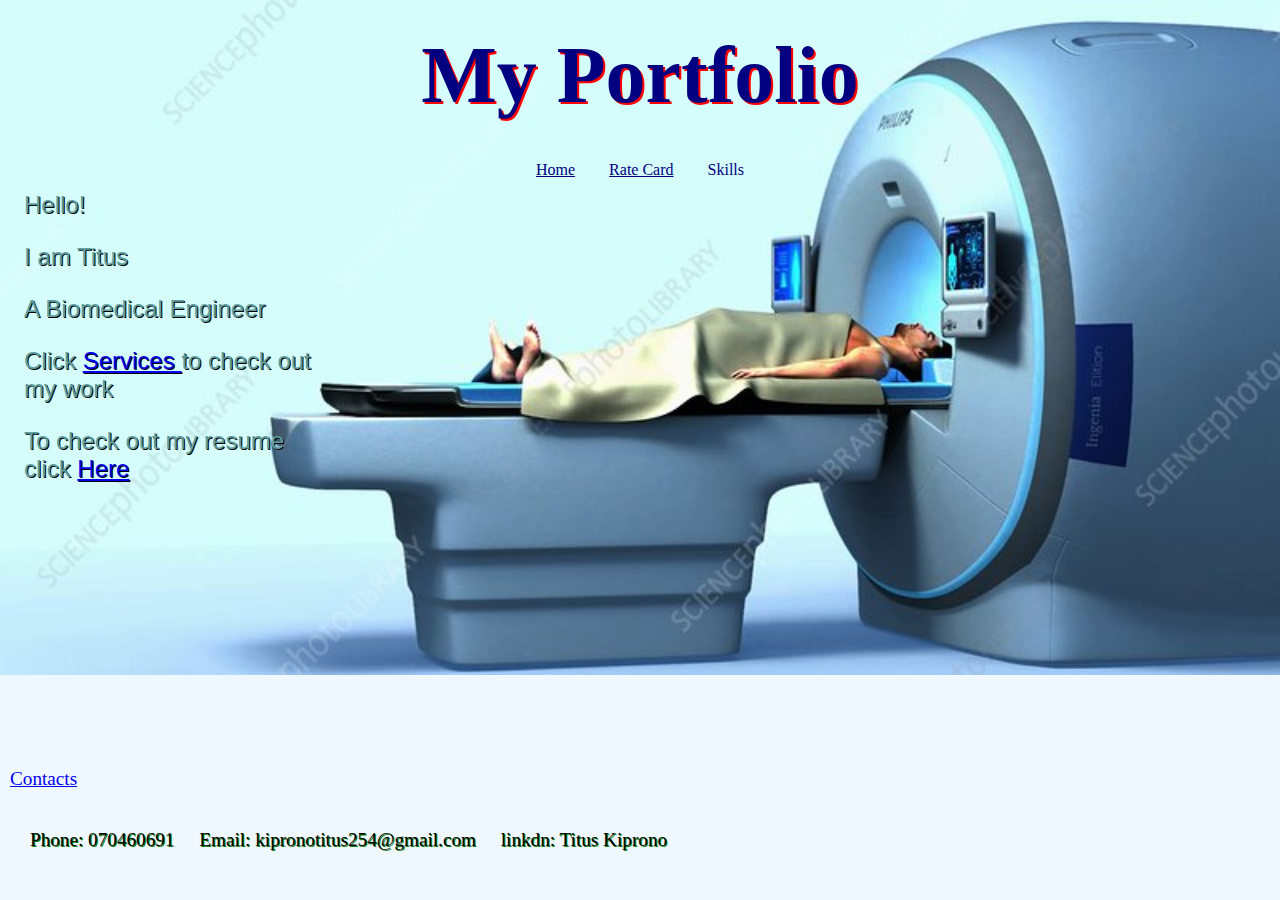
<file: index.html>
<!DOCTYPE html>
<html lang="en">
<head>
    <meta charset="UTF-8">
    <meta name="viewport" content="width=device-width, initial-scale=1.0">
    <title>Document</title>
    <link rel="stylesheet" href="./CSS/html.css">
</head>
<body>
    <h1>My Portfolio</h1>
    <nav>
    <div class="navbar">
        <a href="home.html">Home</a>
        <a href="Rate.docx">Rate Card</a>
        <div class="dropdown">
           <a class="btn">Skills</a>
            <div class="content">
            <link><a href="https://www.raditon.co.ke">Services</a></link>
     </nav>
    </div>
  </div>
 </div>   
<div class="box">
    <p>Hello!</p>
    <p> I am Titus</p>
    <p>A Biomedical Engineer</p>
    <p>Click <link><a href="https://www.raditon.co.ke"> Services </a></link>to check out my work</p>
    <p>To check out my resume click <link><a href="resume.docx"> Here</a></p>
</div>
<div class="contacts">
    <a href="#">Contacts</a>
    <ul class="footer">
        <li>Phone: 070460691</li>
        <li>Email: kipronotitus254@gmail.com</li>
        <li>linkdn: Titus Kiprono</li>
    </ul>
    </div>
</div>
</body>
</html>
</file>
<file: CSS/html.css>
body {
    background-color: aliceblue;
    background-image: url("Images/mri.jpg");
    background-repeat: no-repeat;
    background-size: cover;

}

h1 {
    margin: 30px;
    min-height: 50px;
    text-align: center;
    vertical-align: top;
    color: navy;
    font-family:fantasy;
    font-size: 500%;
    text-shadow:2px 2px red;
    text-decoration-color: aliceblue;
}

.navbar {
    background-color: black;
    padding: 0;
    height: 0;
    text-align: center;
}

.navbar a {
    color: navy;
    padding: 10PX 15PX;
    display: inline-block;
}

.dropdown {
    position: relative;
    display:inline-block;
}
.content {
    display: none;
    position: absolute; 
    background-color: aliceblue;
    min-width:min-content;
    text-align: end;
    padding: 10px;
    
}
.content a {
    display: block;
    color: navy;
    padding: 10px;
    text-align: center;
    font-size: 20px;

}


.dropdown:hover .content {
    display:block;
}
.box{
    border: auto;
    margin: left;
    color:cadetblue;
    width: 300px;
    height: 300px;
    font-size: 150%;
    font-family:'Gill Sans', 'Gill Sans MT', Calibri, 'Trebuchet MS', sans-serif;
    padding: 16px;
    text-shadow: 1px 1px black;
}

.contacts {
    margin: auto;
    border: bottom;
    position: absolute;
    width: max-content;
    height: max-content;
    padding: 10px;
    bottom: 0;
    left: 0;
    z-index: 10;
    font-size: 120%;

}

.contacts li{
    display: inline-block;
    color: black;
    padding: 10px;
    text-align: center;
    font-size: 100%;
    text-shadow: 1px 1px green;
}

.contacts {
    position: absolute;
    display:inline-block;

}
.footer {
    display: block;
    color: green;
    padding: 10px;
    text-align: center;
    font-size: 100%;

}
.footer ul{
    display: none;
    position: fixed; 
    background-color: aliceblue;
    min-width:min-content;

    

}
</file>
